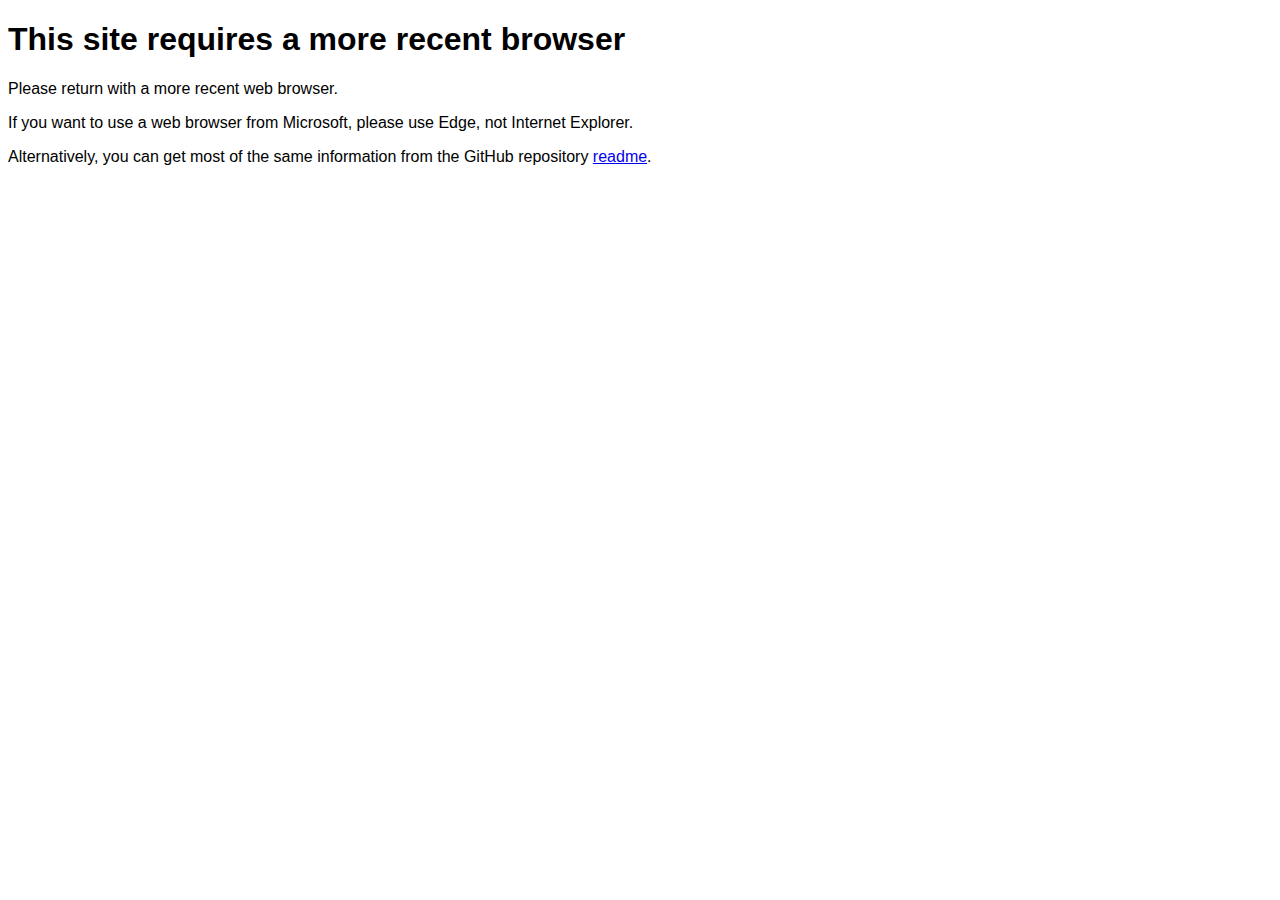
<file: docs/redirect-old-browser.html>
<?xml version="1.0" encoding="UTF-8"?>
<!DOCTYPE html>
<html lang="en" xml:lang="en">
<head>
<style>
body {
  font-family: sans-serif;
}
</style>
</head>
<body>
<h1>This site requires a more recent browser</h1>
<p>Please return with a more recent web browser.</p>
<p>If you want to use a web browser from Microsoft, please use Edge, not Internet Explorer.</p> 
<p>Alternatively, you can get most of the same information from the GitHub repository <a href="https://github.com/fundisoftware/taw-sample-dashboards-jcl">readme</a>.</p>
</body>
</html>
</file>
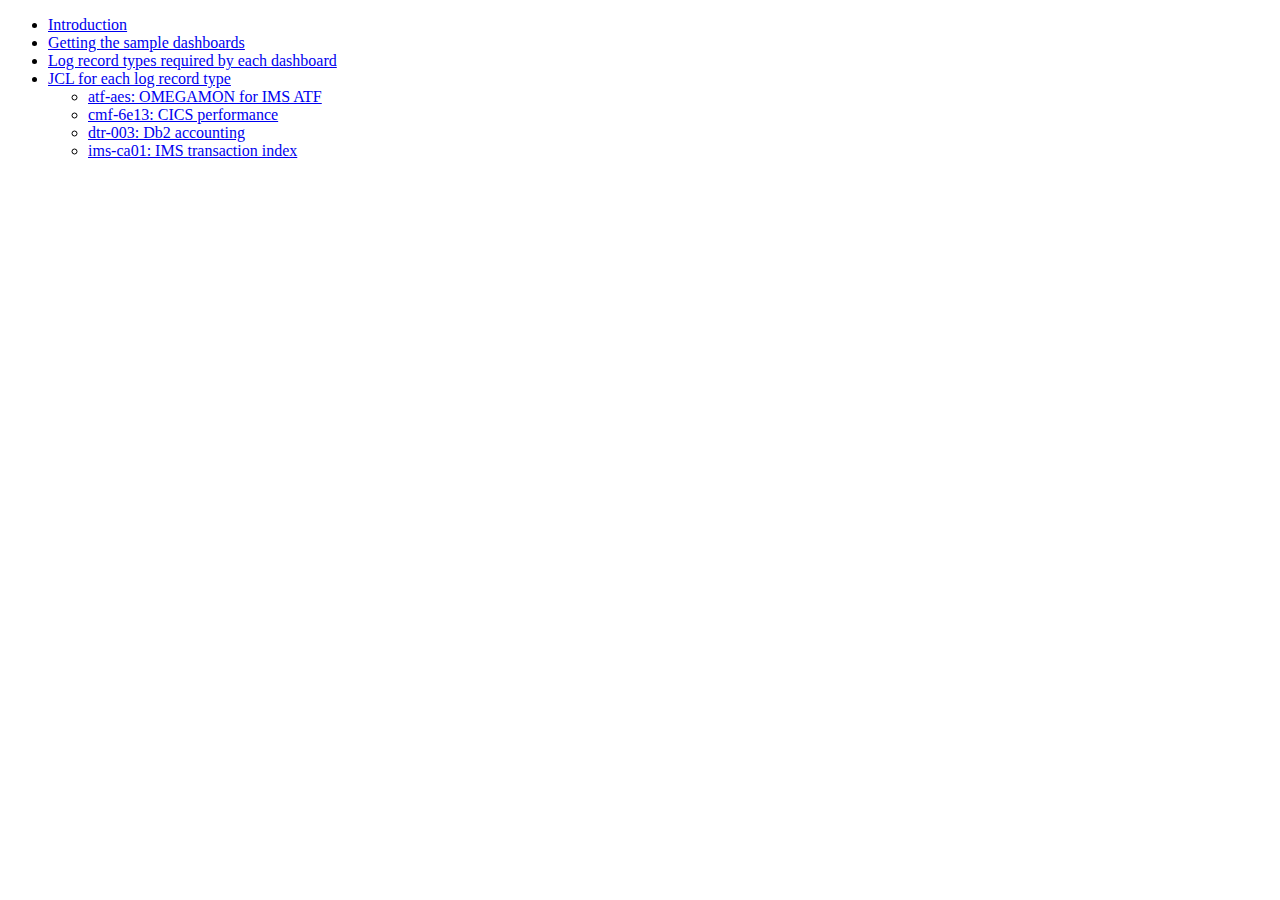
<file: docs/toc.html>
<?xml version="1.0" encoding="UTF-8"?>
<!DOCTYPE html>
<html lang="en" xml:lang="en">
<body>
<ul>
  <li><a href="introduction.html">Introduction</a></li>
  <li><a href="get-dashboards.html">Getting the sample dashboards</a></li>
  <li><a href="record-types-for-each-dashboard.html">Log record types required by each dashboard</a></li>
  <li><a href="jcl.html">JCL for each log record type</a>
    <ul>
	  <li><a href="jcl-atf-aes.html">atf-aes: OMEGAMON for IMS ATF</a></li>
	  <li><a href="jcl-cmf-6e13.html">cmf-6e13: CICS performance</a></li>
	  <li><a href="jcl-dtr-003.html">dtr-003: Db2 accounting</a></li>
	  <li><a href="jcl-ims-ca01.html">ims-ca01: IMS transaction index</a></li>
    </ul>
  </li>
</ul>
</body>
</html>
</file>
